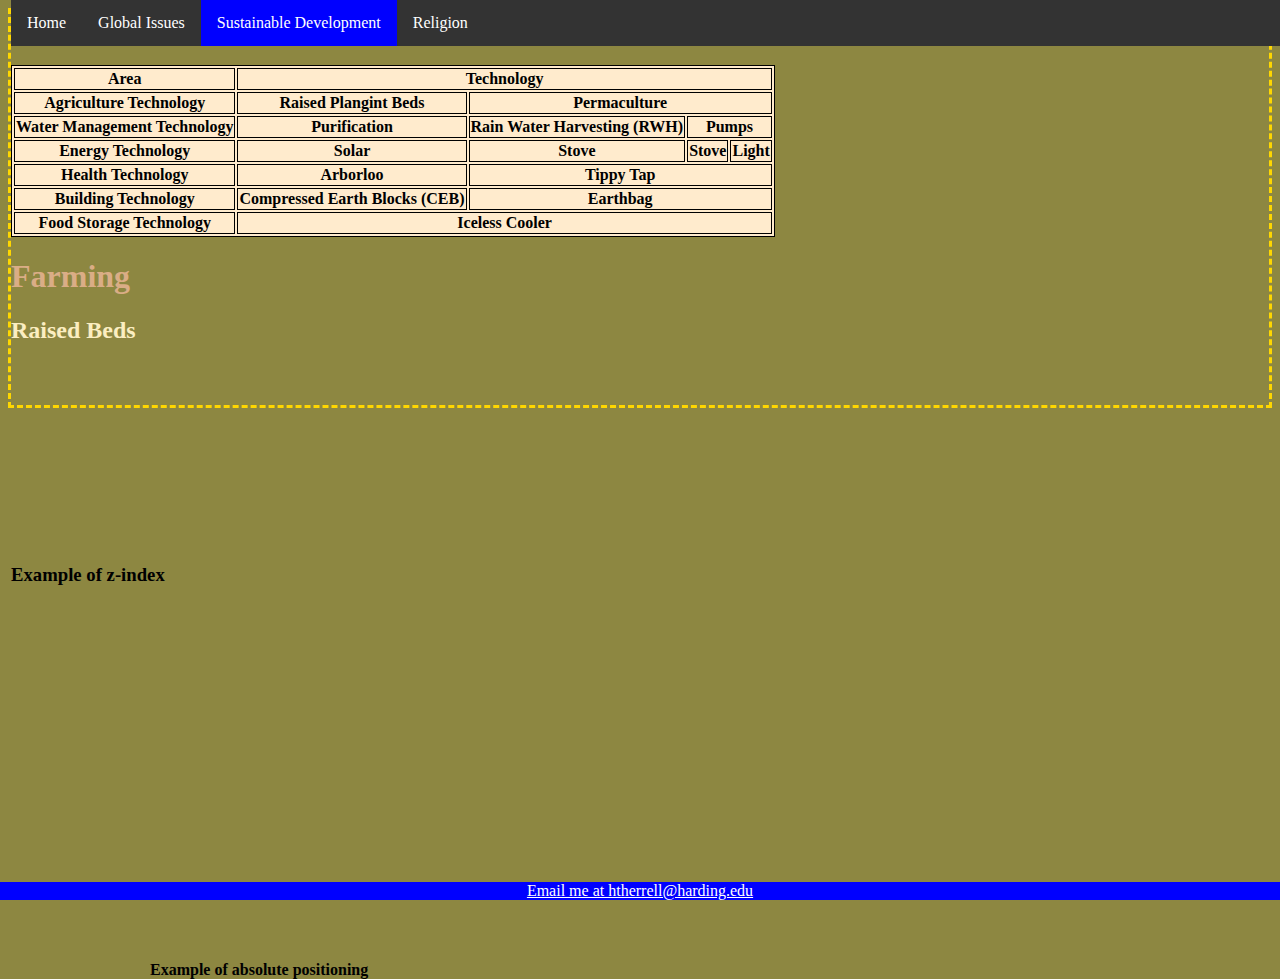
<file: sustainabledevelopment.html>
<!DOCTYPE html>
<html lang="en">
<head>
	<title>Sustainable Development</title>
	<link rel="stylesheet" href="styles.css"> 
	<meta charset="utf-8">
	
	<style>
		
		body
		{
			background-color: #8D8741
		}

		h1
		{
			color: #DAAD86;
		}

		h2
		{
			color: #FBEEC1;
		}

		table
		{
			background-color: #FFEBCD ;
		}
		table, th, td 
		{
   			border: 1px solid black;
		}

	</style>
</head>
<body>

<nav>
<div id="nav_bar">
	<ul>
  		<li><a href="index.html">Home</a></li>
  		<li><a href="globalproblems.html">Global Issues</a></li>
  		<li><a href="sustainabledevelopment.html" class="active-page">Sustainable Development</a></li>
  		<li><a href="religion.html">Religion</a></li>
	</ul>
</div>
</nav>
	<br>
	<br>
	<br>
	<!-- Colors:
			#659DBD: blue
			#8D8741: Goldish
			#DAAD86: tan
			#BC986A: darker tan
			#FBEEC1: very light tan
		-->

	<table>
		<caption></caption>
		<thead>
			<tr>	
				<th>Area</th>
				<th colspan="4">Technology</th>
			</tr>
		</thead>
		<tbody>
			<tr>
				<th>Agriculture Technology</th>
				<th>Raised Plangint Beds</th>
				<th colspan="3">Permaculture</th>
			</tr>
			<tr>
				<th>Water Management Technology</th>
				<th>Purification</th>
				<th>Rain Water Harvesting (RWH)</th>
				<th colspan="2">Pumps</th>
			</tr>
			<tr>
				<th>Energy Technology</th>
				<th>Solar</th>
				<th>Stove</th>
				<th>Stove</th>
				<th>Light</th>
			</tr>
			<tr>
				<th>Health Technology</th>
				<th>Arborloo</th>
				<th colspan="3">Tippy Tap</th>
			</tr>
			<tr>
				<th>Building Technology</th>
				<th>Compressed Earth Blocks (CEB)</th>
				<th colspan="3">Earthbag</th>
			</tr>
			<tr>
				<th>Food Storage Technology</th>
				<th colspan="4">Iceless Cooler</th>
			</tr>

		</tbody>
	</table>


	<h1>Farming</h1>
	<h2>Raised Beds</h2>
	<h3 style="z-index: 5">Example of z-index</h3>
	<h4>Example of absolute positioning</h4>
	<!--<img style="z-index: 10" src="raisedbed.jpg" alt="A picture of raised bed farming"> -->
	<!-- Here I want to talk about Sustainable Development in developing countries (Shout out to HUT)
		
		Ag tech						Raised planting Beds  			Permaculture		
		Water management tech		Purification					Rain Water Harvesting (RWH)		Pumps	
		Energy tech					Solar							Stove							Light
		Health tech					Arborloo						Tippy Tap						
		Building tech				Compressed Earth Blocks (CEB)	Earthbag						
		Food storage tech			Iceless Cooler


		 Farming
		 	Raised Beds
		 	Watering 

		 Water Sanitation
		 	UV Rays
		 	Sand Filter
		 	Plastic Made Filter 

		 Health/First Aid/Public Health
		 	Awareness of How You Get A Disease
		 	How to Prevent Common Diseases
		 		Outhouses
		 		Washing Hands
		 	What to do about trauma
		 		Stretcher
		 		Wound Binding and Cleaning

		 Rain Catchement
		 	How to catch rainwater (and the reason why to use roofs)
		 	How to store it (and what to do to keep debris out)

		 Business	
		 	Giving people the opportunity to make a living
		 		Brickmaking
		 	Finances

	
	 -->

<footer>
	<a class="footer" href = "mailto:htherrell@harding.edu">Email me at htherrell@harding.edu</a>
</footer>
</body>

<!--Where I got some of my color schemes: http://blog.visme.co/website-color-schemes/ -->
</html>
</file>
<file: styles.css>
/* To remove list bullets, padding, and margins from the ul navigation bars 
   Copied the code from: https://www.w3schools.com/css/css_navbar.asp;
*/ 
ul {
    list-style-type: none;
    margin: 0;
    padding: 0;
    overflow: hidden;
    background-color: #333;

    /* To make the nav bar stay at the top even if the user scrolls down */
    position: fixed;
    top: 0;
    width: 100%;
}

li {
    float: left;
}

li a {
    display: block;
    color: white;
    text-align: center;
    padding: 14px 16px;
    text-decoration: none;
}

/* Change the link color to #111 (black) on hover */
li a:hover {
    background-color: #111;
}

h1
{
    color: lightblue;
}

h3
{
    position: relative;
    top: 200px;
    z-index: 5;
}

h4
{
    position: absolute;
    left: 150px;
    bottom: -100px;
}

img
{
    position: relative;
    z-index: 2;
}

body
{
    border: dashed;
    border-color: gold;
}
/* Got this idea and code from: https://stackoverflow.com/questions/26819675/navbar-highlight-for-current-page */
#nav_bar ul li a.active-page
{
  background-color:blue;
}

/* Got this code from: https://www.w3schools.com/howto/howto_css_fixed_footer.asp */
.footer {
    position: fixed;
    left: 0;
    bottom: 0;
    width: 100%;
    background-color: blue;
    color: white;
    text-align: center;
}
</file>
